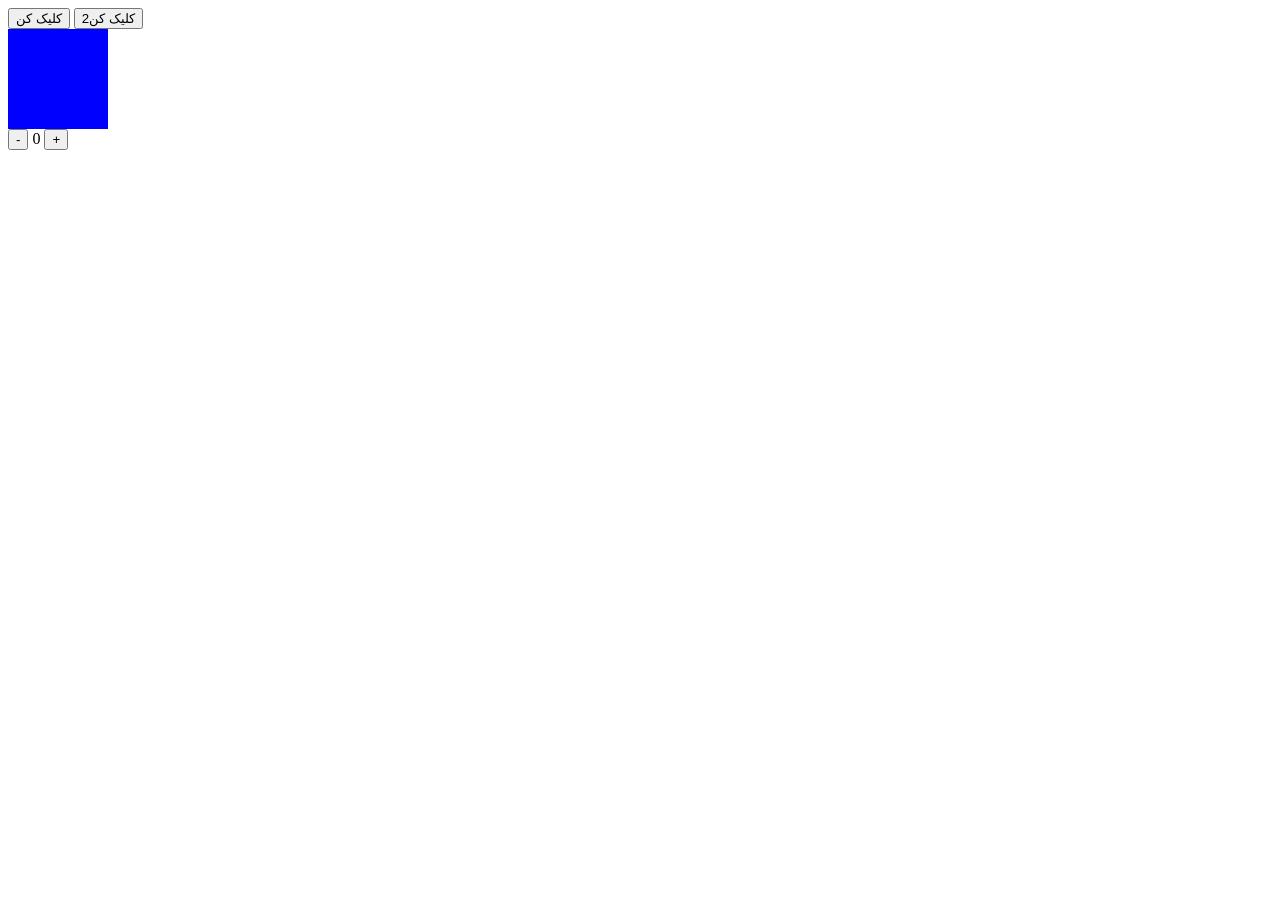
<file: s18/index.html>
<!doctype html>
<html lang="en">
    <head>
        <meta charset="UTF-8" />
        <meta name="viewport" content="width=device-width, initial-scale=1.0" />
        <link href="./main.css" rel="stylesheet" />
        <title>Document</title>
    </head>
    <body>
        <!-- <p id="p1">Hello</p>
        <p class="myPar" style="color: green">Hello Par</p>
        <p class="myPar" style="color: red">Hello Par 2</p>
        <h1 id="h1">My Heading</h1>
        <h2 id="h2">My Heading 2</h2>

        <ul>
            <li class="list-item">list item 1</li>
            <li class="list-item">list item 2</li>
            <li class="list-item">list item 3</li>
            <li class="list-item">list item 4</li>
            <li class="list-item">list item 5</li>
            <li class="list-item">list item 6</li>
        </ul> -->

        <button onclick="handleClick(event, 'mohammad')">کلیک کن</button>
        <button ondblclick="handleClick2()">کلیک کن2</button>

        <div id="box" onClick="handleChangeColor()"></div>

        <button>-</button>
        <span>0</span>
        <button>+</button>

        <script src="./app.js"></script>
    </body>
</html>
</file>
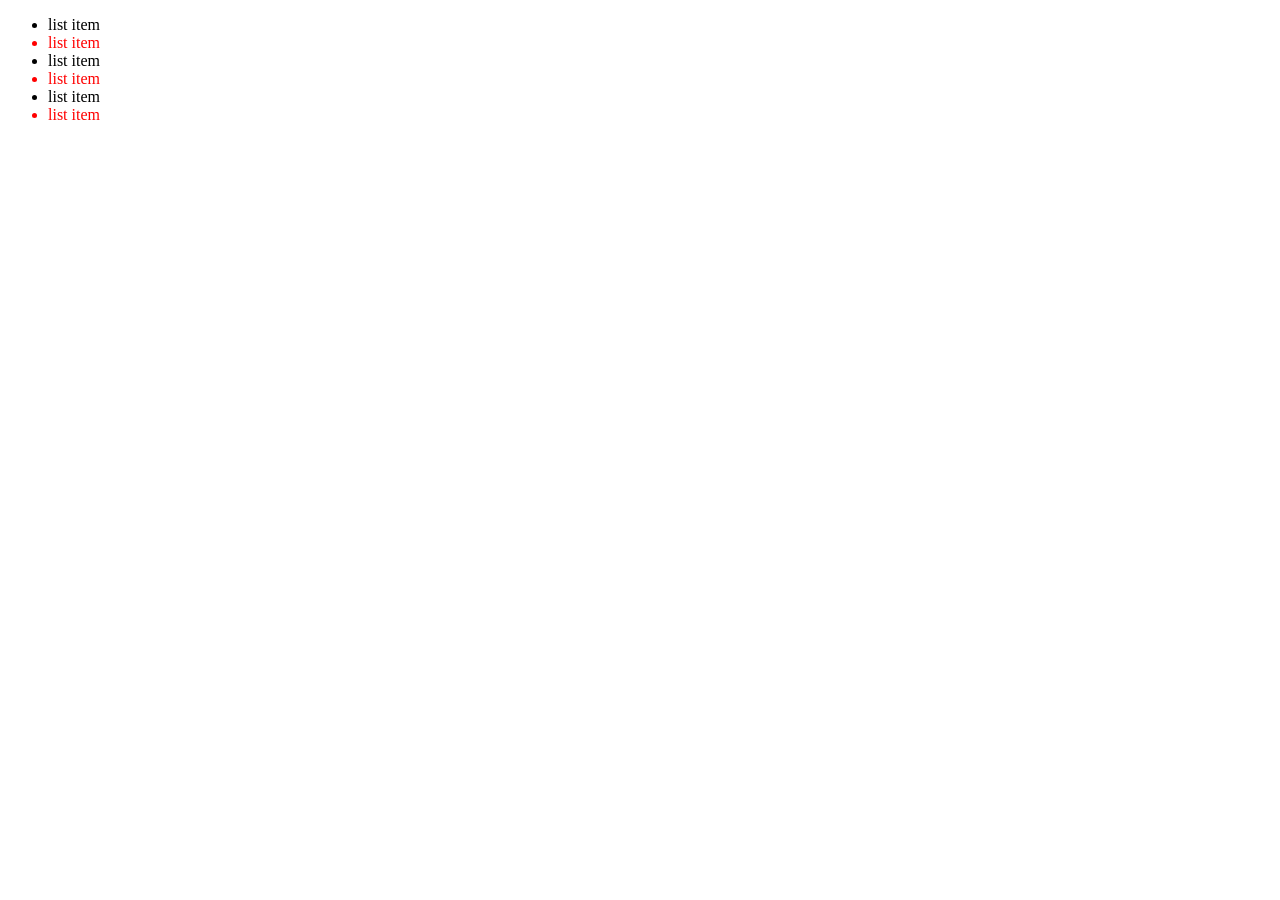
<file: s17/1/index.html>
<!doctype html>
<html lang="en">
    <head>
        <meta charset="UTF-8" />
        <meta name="viewport" content="width=device-width, initial-scale=1.0" />
        <link href="./main.css" rel="stylesheet" />
        <title>Document</title>
    </head>
    <body>
        <!-- <h1 id="h1">hi <a href="#">my link</a></h1> -->
        <!-- <p>p1</p>
        <p id="p2">p2</p>
        <p id="p3">p3</p>
        <img src="#" alt="image" />
        <h1>Hello</h1> -->

        <ul class="list">
            <li class="list-item">list item</li>
            <li class="list-item">list item</li>
            <li class="list-item">list item</li>
            <li class="list-item">list item</li>
            <li class="list-item">list item</li>
            <li class="list-item">list item</li>
        </ul>

        <script src="./app.js"></script>
    </body>
</html>
</file>
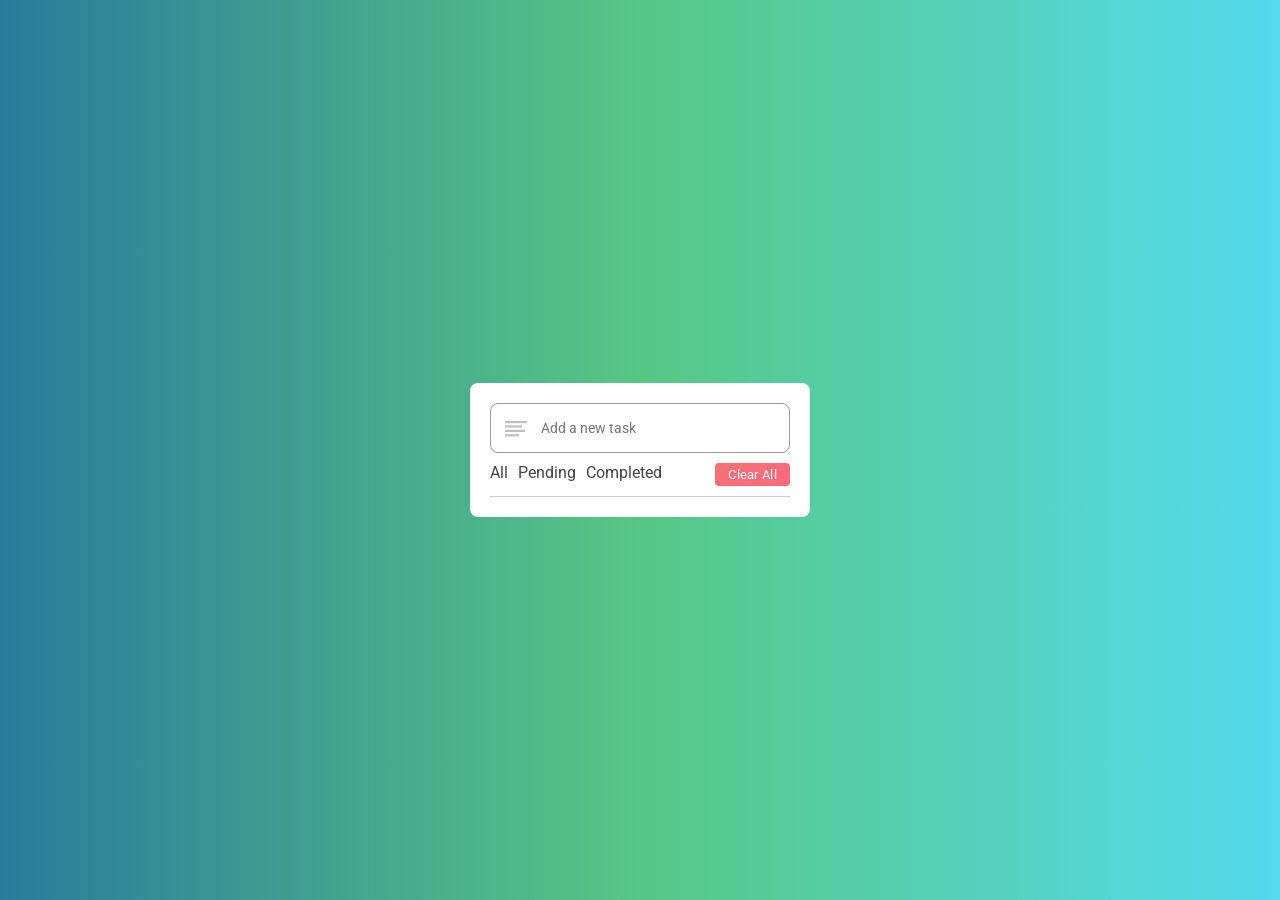
<file: s20/todo-app/index.html>
<!doctype html>
<html lang="en">
    <head>
        <meta charset="UTF-8" />
        <meta name="viewport" content="width=device-width, initial-scale=1.0" />
        <link href="./main.css" rel="stylesheet" />
        <title>ToDo App</title>
    </head>
    <body onload="load()">
        <div class="wrapper">
            <div class="task-input">
                <img src="./assets/bars-icon.svg" alt="icon" />
                <input
                    type="text"
                    id="task-input-tag"
                    placeholder="Add a new task"
                    onkeyup="addTask(event)"
                />
            </div>
            <div class="controls">
                <div class="filters" id="filters">
                    <span id="all" onclick="printTask()">All</span>
                    <span id="pending" onclick="printTask('pending')"
                        >Pending</span
                    >
                    <span id="complete" onclick="printTask('complete')"
                        >Completed</span
                    >
                </div>
                <button
                    class="clear-btn"
                    id="clear-btn"
                    onclick="clearBtn(event)"
                >
                    Clear All
                </button>
            </div>
            <ul id="task-list-tag" class="task-box"></ul>
        </div>
        <script src="./app.js"></script>
    </body>
</html>
</file>
<file: s18/main.css>
.text-green {
    color: lightgreen;
}

#box {
    width: 100px;
    height: 100px;
    background-color: blue;
}
</file>
<file: s17/1/main.css>
.text-red {
    color: red;
}
</file>
<file: s20/todo-app/main.css>
@import url("https://fonts.googleapis.com/css2?family=Roboto:ital,wght@0,100..900;1,100..900&display=swap");

* {
    margin: 0;
    padding: 0;
    box-sizing: border-box;
    font-family: "Roboto", sans-serif;
    font-weight: 400;
    font-style: normal;
}

body {
    width: 100%;
    height: 100vh;
    background: linear-gradient(
        90deg,
        rgba(42, 123, 155, 1) 0%,
        rgba(87, 199, 133, 1) 50%,
        rgba(83, 219, 237, 1) 100%
    );
    display: flex;
    justify-content: center;
    align-items: center;
}

.wrapper {
    background-color: white;
    width: fit-content;
    padding: 20px;
    border-radius: 8px;
}

.task-input {
    width: 300px;
    height: 50px;
    position: relative;

    img {
        position: absolute;
        width: 25px;
        top: calc(50% - 12.5px);
        left: 15px;
    }

    input {
        width: 100%;
        height: 100%;
        outline: none;
        border: 1px solid #999;
        border-radius: 8px;
        padding: 0 12px 0 50px;
        font-size: 14px;
    }

    input:focus {
        border: 2px solid #3c87ff;
    }
}

.task-box {
    .task {
        list-style: none;
        padding: 10px;
        border-bottom: 1px solid #ccc;
        display: flex;
        align-items: center;
        justify-content: space-between;
        label {
            display: flex;
            align-items: center;
            gap: 10px;
        }
    }
    .task:last-child {
        border-bottom: none;
        padding-bottom: 0;
    }
    input[type="checkbox"] {
        margin-top: 5px;
        accent-color: #3c87ff;
    }
    p.checked {
        text-decoration: line-through;
    }
}

.controls {
    display: flex;
    justify-content: space-between;
    padding: 10px 0;
    border-bottom: 1px solid #ccc;

    .filters {
        display: flex;
        justify-content: space-between;
        gap: 10px;
        span {
            color: #444444;
            cursor: pointer;
        }
        span.active {
            color: #3c87ff;
        }
    }

    .clear-btn {
        border: none;
        opacity: 0.6;
        outline: none;
        color: #fff;
        cursor: pointer;
        font-size: 13px;
        padding: 4px 13px;
        border-radius: 4px;
        letter-spacing: 0.3px;
        pointer-events: none;
        transition: transform 0.25s ease;
        background: linear-gradient(135deg, #f21515 0%, #ff0628 100%);
    }

    .clear-btn.active {
        opacity: 0.9;
        pointer-events: auto;
    }
    .clear-btn:active {
        transform: scale(0.93);
    }
}
</file>
